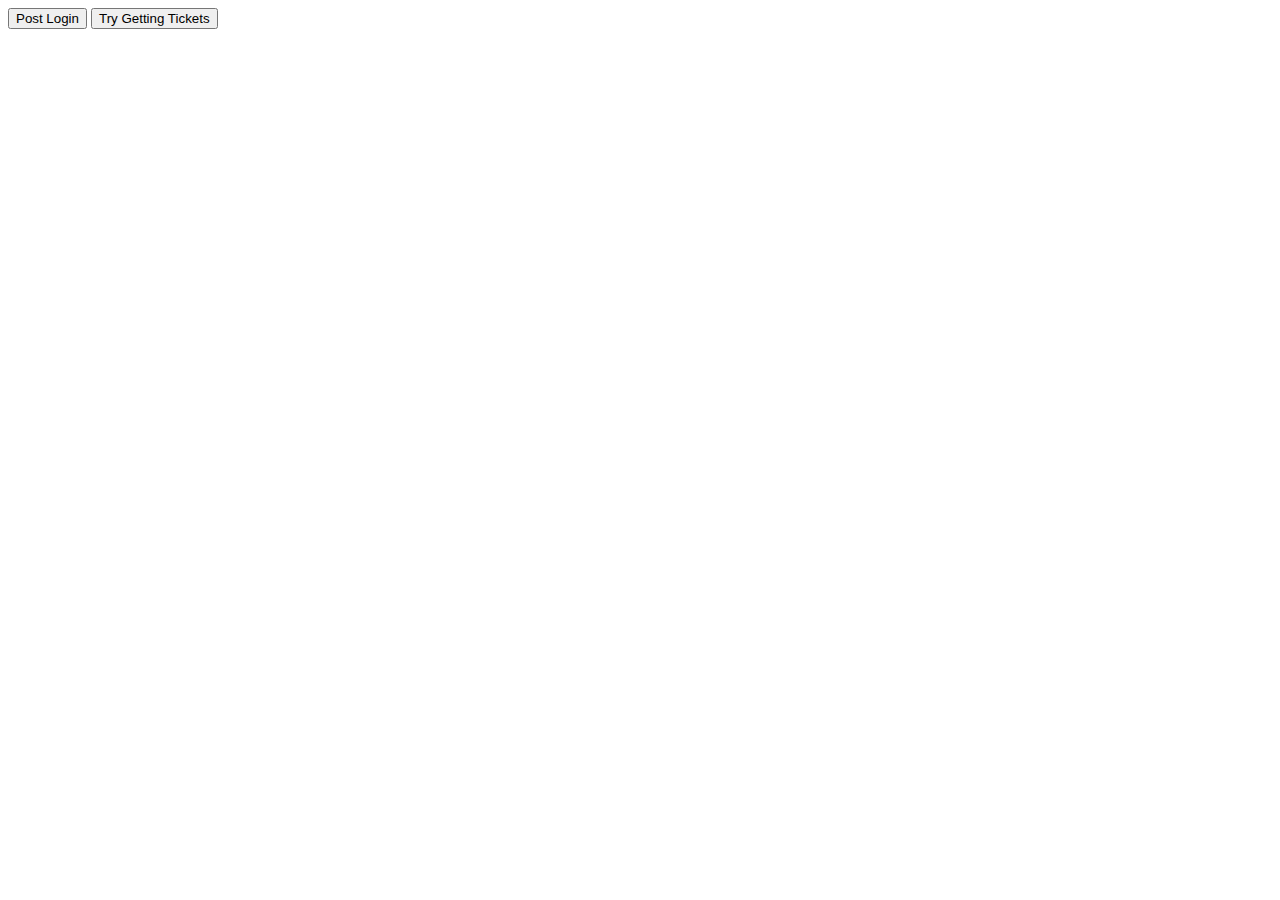
<file: RapidoidTech/src/main/resources/static/login.html>
<html>
<head>
<script src="https://ajax.googleapis.com/ajax/libs/jquery/3.1.1/jquery.min.js"></script>
<script>
var tickets;
var testLogin = "http://localhost:8888/_login?"
$(document).ready(function(){
    $("#login").click(function(){
			$.post(testLogin,
			{
				username: "123",
				password: "password",
			},
				function(data) {
				console.log(data);
 				
            });
        });
	$("#ticket").click(function(){
		 $.getJSON("http://localhost:8888/tickets",
			
			function(data) {
 				console.log(data);
            });
    });
});
</script>
</head>
<body>

<button id="login">Post Login</button>

<button id="ticket"> Try Getting Tickets </button> 

<div></div>

</body>
</html>
</file>
